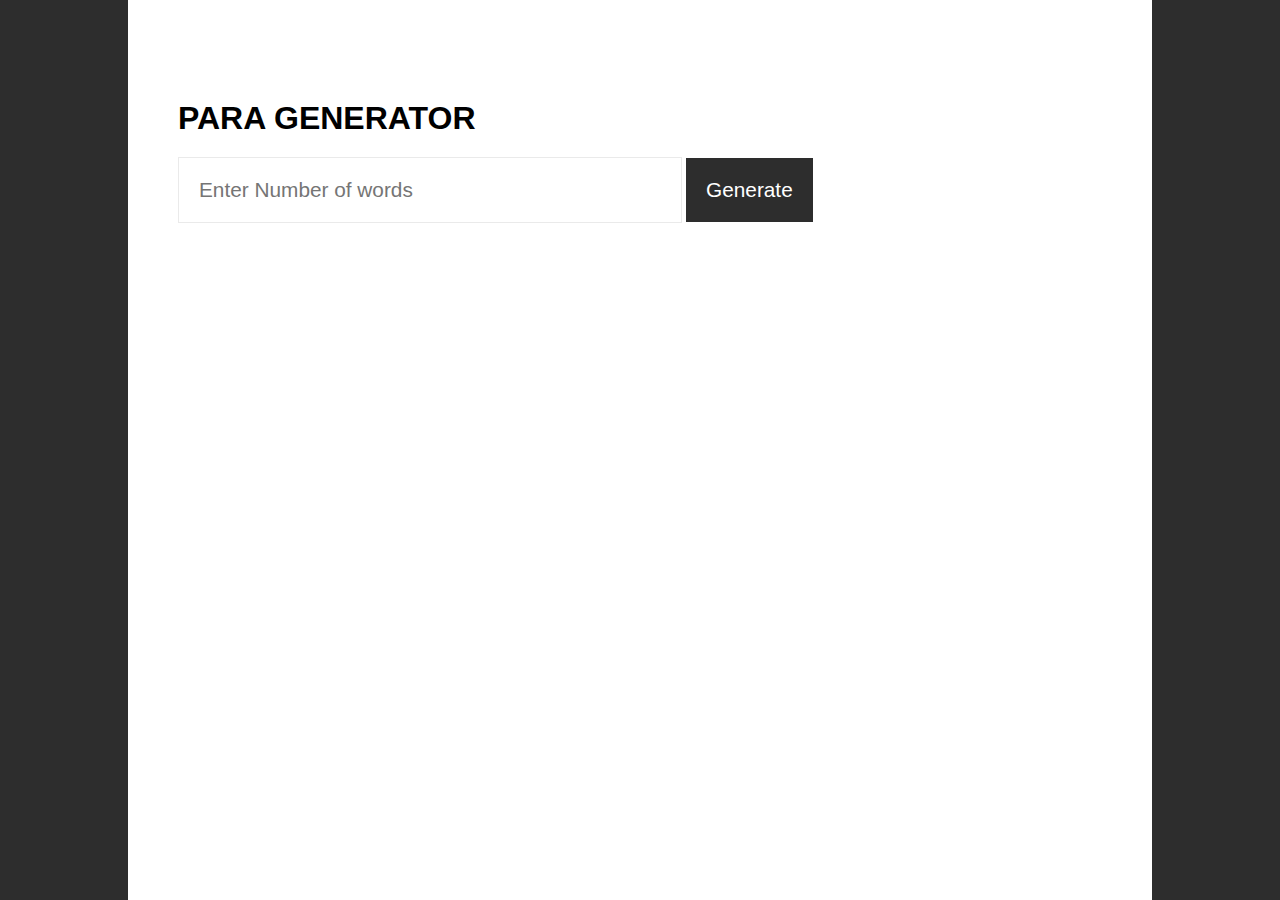
<file: Para-Generator/index.html>
<!DOCTYPE html>
<html lang="en">
  <head>
    <meta charset="UTF-8" />
    <meta http-equiv="X-UA-Compatible" content="IE=edge" />
    <meta name="viewport" content="width=device-width, initial-scale=1.0" />
    <title>Para Generator</title>
    <link rel="stylesheet" href="style.css" />
  </head>
  <body>
    <div class="container">
      <h1>PARA GENERATOR</h1>

      <input
        type="number"
        id="numOfwords"
        placeholder="Enter Number of words"
      />

      <button onclick="generatePara()">Generate</button>
    </div>
  </body>
  <script src="./basics.js"></script>
</html>
</file>
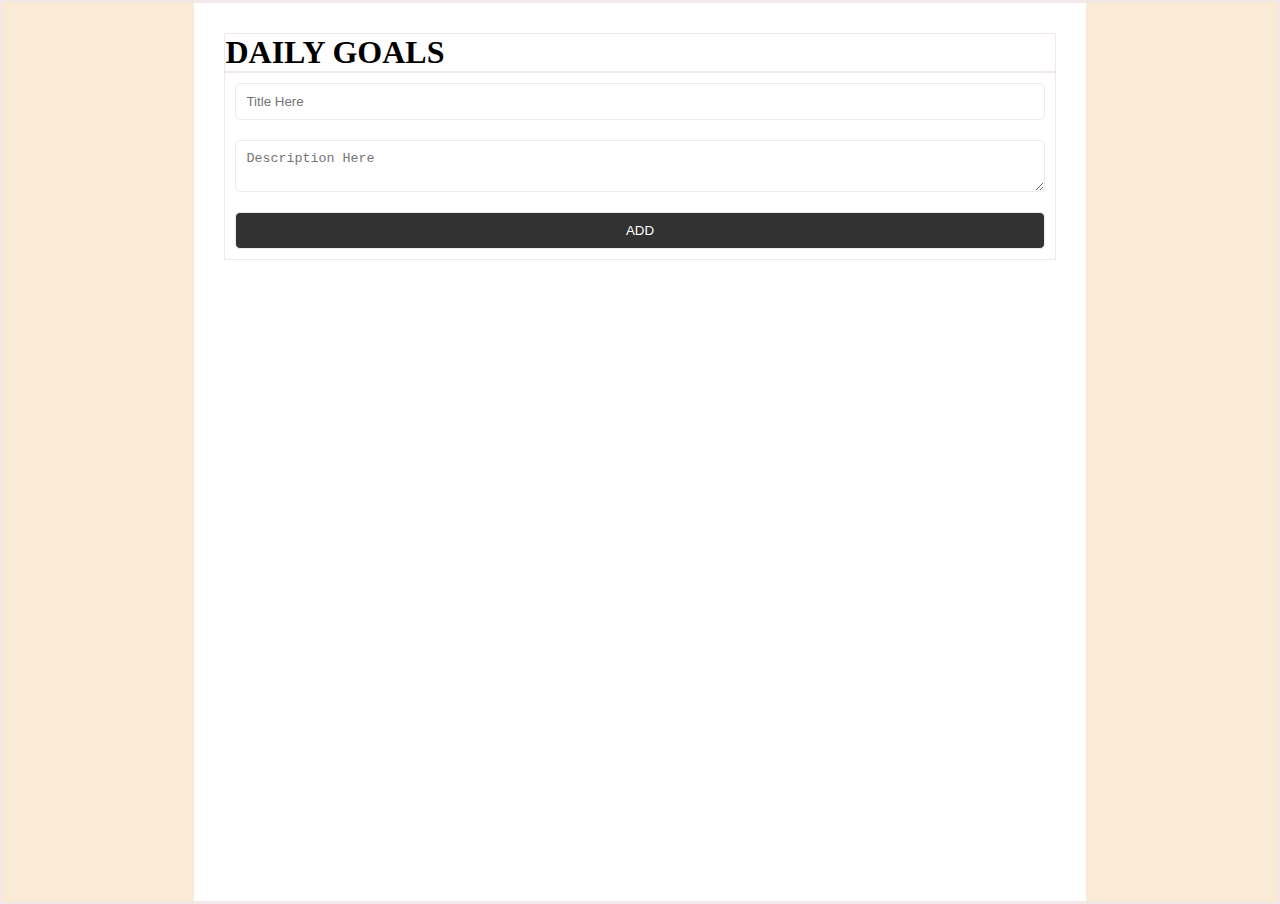
<file: Daily-Goals-Reflactor/basics4.html>
<!DOCTYPE html>
<html lang="en">
  <head>
    <meta charset="UTF-8" />
    <meta http-equiv="X-UA-Compatible" content="IE=edge" />
    <meta name="viewport" content="width=device-width, initial-scale=1.0" />
    <title>Daily Goals</title>
    <link rel="stylesheet" href="style4.css" />
  </head>
  <body>
    <div class="container">
      <h1>DAILY GOALS</h1>
      <form>
        <input type="text" id="title" placeholder="Title Here" required />

        <textarea
          id="description"
          placeholder="Description Here"
          required
        ></textarea>

        <button type="submit">ADD</button>
      </form>

      <!-- <div class="task">
        <div>
          <p>Title Here</p>
          <span>Description Here</span>
        </div>
        <button class="deleteBtn">-</button>
      </div> -->
    </div>
  </body>
  <script src="./index4.js"></script>
</html>
</file>
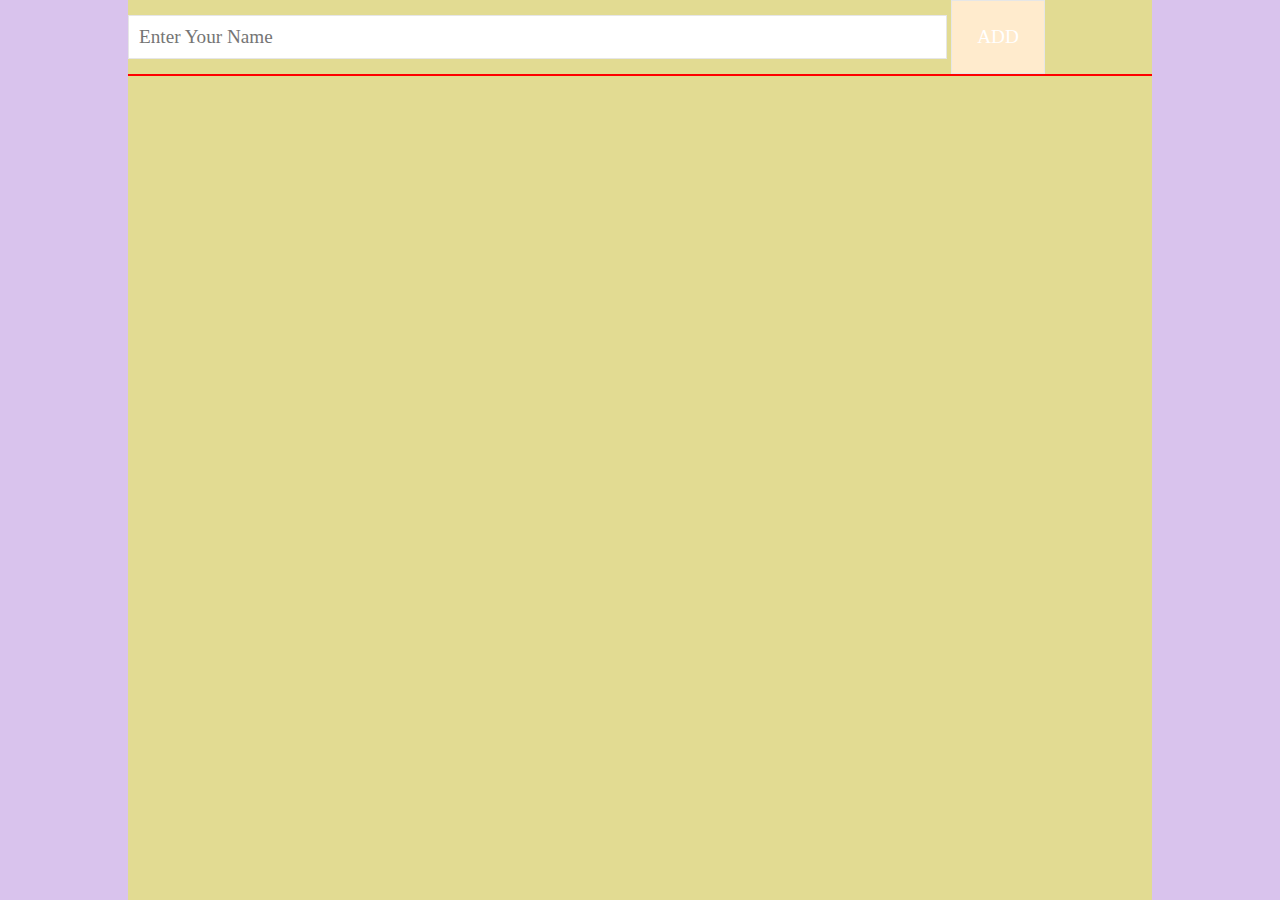
<file: Name-Tag/index3.html>
<!DOCTYPE html>
<html lang="en">
  <head>
    <meta charset="UTF-8" />
    <meta http-equiv="X-UA-Compatible" content="IE=edge" />
    <meta name="viewport" content="width=device-width, initial-scale=1.0" />
    <link rel="stylesheet" href="style3.css" />
    <title>Name Tag</title>
  </head>
  <body>
    <div class="container">
      <input placeholder="Enter Your Name" type="text" id="name" />
      <button onclick="addName()">ADD</button>

      <div class="tags"></div>
    </div>
  </body>
  <script src="./index3.js"></script>
</html>
</file>
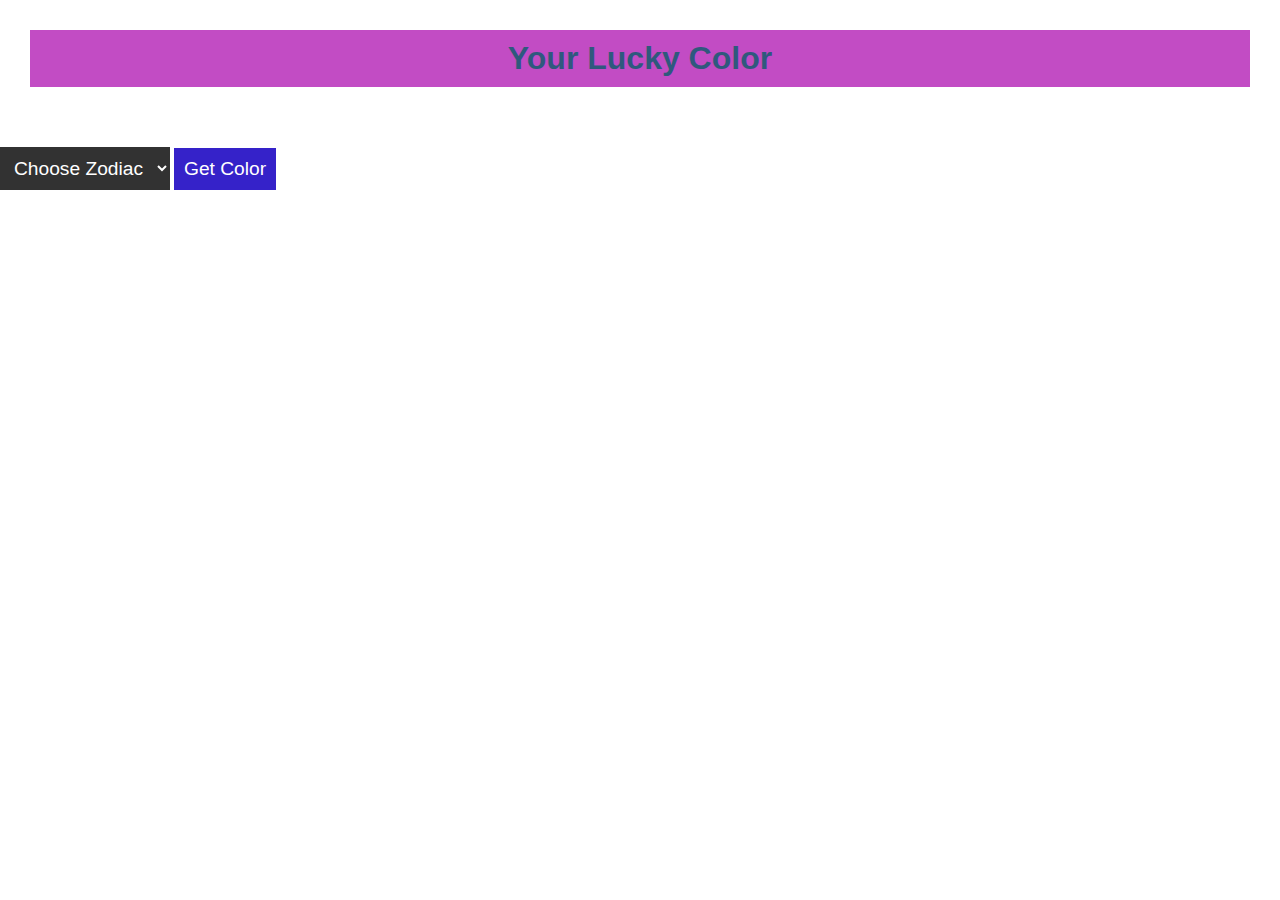
<file: Zodiac-colorReflector/index2.html>
<!DOCTYPE html>
<html lang="en">
  <head>
    <meta charset="UTF-8" />
    <meta http-equiv="X-UA-Compatible" content="IE=edge" />
    <meta name="viewport" content="width=device-width, initial-scale=1.0" />
    <title>Lucky Color</title>
    <link rel="stylesheet" href="style2.css" />
  </head>
  <body>
    <h1>Your Lucky Color</h1>

    <select id="zodiac">
      <option value="">Choose Zodiac</option>
      <option value="aries">Aries</option>
      <option value="tarus">Tarus</option>
      <option value="gemini">Gemini</option>
      <option value="cancer">Cancer</option>
      <option value="leo">Leo</option>
      <option value="virgo">Virgo</option>
      <option value="libra">Libra</option>
      <option value="scorpio">Scorpio</option>
      <option value="sagittarius">Sagittarius</option>
      <option value="capricorn">Capricorn</option>
      <option value="aquarius">Aquarius</option>
      <option value="pisces">Pisces</option>
    </select>

    <button onclick="changeBackground()">Get Color</button>
  </body>

  <script src="./index.js"></script>
</html>
</file>
<file: Para-Generator/style.css>
* {
    margin: 0%;
    padding: 0%;
    background-color: rgb(45, 45, 45);
  }
  
  .container {
    width: 80%;
    min-height: 100vh;
    background-color: white;
    margin: auto;
    padding: 100px 50px;
    box-sizing: border-box;
  }
  
  .container h1 {
    background-color: white;
    font-family: "Gill Sans", "Gill Sans MT", Calibri, "Trebuchet MS", sans-serif;
  }
  
  #numOfwords {
    background-color: white;
    padding: 20px;
    width: 50%;
    margin-top: 20px;
    border: 1px solid rgb(234, 234, 234);
    outline: none;
    font: 100 1.3rem sans-serif;
  }
  
  button {
    color: white;
    padding: 20px;
    font: 100 1.3rem sans-serif;
    border: none;
    cursor: pointer;
    transition: background-color 0.5s;
  }
  button:hover {
    background-color: rgb(44, 29, 176);
  }
  
  .paras {
    background-color: rgb(238, 238, 238);
    color: rgb(21, 21, 21);
    font-family: Georgia, "Times New Roman", Times, serif;
    letter-spacing: 2px;
    word-spacing: 5px;
    padding: 20px;
    border-radius: 5px;
    margin-top: 20px;
  }
</file>
<file: Daily-Goals-Reflactor/style4.css>
*{
    margin: 0%;
    padding: 0%;
}
body {
    background-color: antiquewhite;
}
.container{
    background-color: white;
    width: 70%;
    margin: auto;
    min-height: 100vh;
    padding: 30px;
    box-sizing: border-box;

}
form{
    display: flex;
    flex-direction: column;
}
input,textarea,button{
    padding: 10px;
    border: 1px solid rgba(0,0,0,0,2);
    font-weight: 100 1.1rem sans-serif;
    border-radius: 5px;
    outline: none;
    margin: 10px;
}
button{
    background-color: rgb(50,50,50);
    color: white;
    cursor: pointer;
    transition: all 0.5s;
}
button:hover{
    background-color: rgb(61,9,156);
}
.task{
    background-color: rgb(240, 241, 245);
    font: 100 1.1rem sans-serif;
    padding: 30px;
    color: rgb(201, 201, 26);
    display: flex;
    align-items: center;
}
.task > div{
    width: 100%;

}
*{
    border: 1px solid rgb(242, 232, 232);
}


.task span{
    color: rgb(16, 11, 7);
}
.deleteBtn{
    border-radius: 100%;
    width: 30px;
    height: 30px;
    font-size: 1.6 rem;
    display: flex;
    justify-content: center;
    align-items: center;
    background-color: crimson;
}
</file>
<file: Name-Tag/style3.css>
*{
    margin: 0%;
    padding: 0%;
}body{
    background-color: rgb(217, 195, 237);
}
.container{
    width: 80%;
    min-height: 100vh;
    margin: auto;
    background-color: rgb(226, 219, 146);
}
input{
    padding: 10px;
    border: 1px solid rgb(230,230,230);
    width: 80%;
    box-sizing: border-box;
    outline: none;
    font: 100 1.2rem "Lucida Sans";
}
button{
    padding: 25px;
    font: 100 1.2rem "Lucida Sans";
    outline: none;
    border: 1px solid rgb(230,230,230);
    cursor: pointer;
    background-color: blanchedalmond;
    color: #fff;
    transition: background-color 0.3s;

}
button  :hover{
    background-color: rgb(18, 11, 11);

}
.tags{
    display: flex;
    border: 1px solid red;
    flex-wrap: wrap;
    justify-content: center;
}
.tag{
    background-color: rgb(201, 76, 76);
    box-sizing: border-box;
    padding: 20px;
    width: 30%;
    color: white;
    font-family: 'Lucida Sans', 'Lucida Sans Regular', 'Lucida Grande', 'Lucida Sans Unicode', Geneva, Verdana, sans-serif;
    margin: 10px;

}
</file>
<file: Zodiac-colorReflector/style2.css>
*{
    margin: 0;
    padding: 0;

}
h1{
    text-align: center;
    font-family: 'Franklin Gothic Medium', 'Arial Narrow', Arial, sans-serif;
    margin: 30px;
    color: rgb(47, 89, 125);
    padding: 10px;
    background-color: rgb(194, 76, 196);
}
select,
button{
    cursor: pointer;
    border: none;
    outline: none;
    margin: 30px 0;
    color: white;
    padding: 10px;
    font: 100 1.2rem sans-serif;
    background-color: rgb(50,50,50);

}
button{
    background-color: rgb(53,34,201);
    
}
</file>
